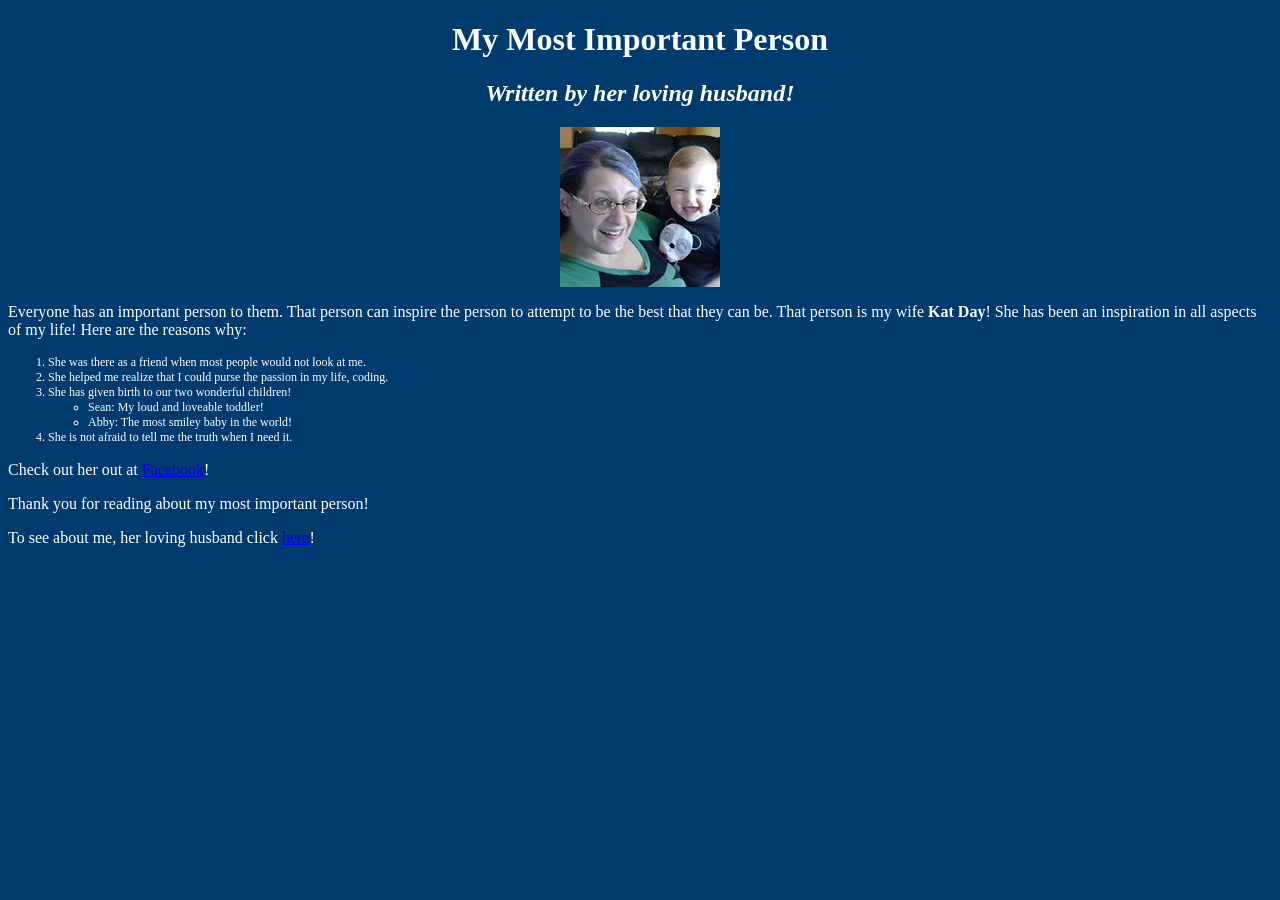
<file: index.html>
<!DOCTYPE html>
<html>
  <head>
    <link href="css/styles.css" rel="stylesheet" type="text/css">
    <title>Most Important Person</title>
  </head>
  <body>
    <h1>My Most Important Person</h1>
    <h2>Written by her loving husband!</h2>

    <img src="img/wife_daughter.jpg" alt="image of wife and daughter"
      class="center"><!--Image of my wife and our daughter-->

    <p>Everyone has an important person to them. That person can inspire the person to attempt to be
      the best that they can be. That person is my wife <strong>Kat Day</strong>! She has been an inspiration in all
      aspects of my life! Here are the reasons why:</p>

    <ol>
      <li>She was there as a friend when most people would not look at me.</li>
      <li>She helped me realize that I could purse the passion in my life, coding.</li>
      <li> She has given birth to our two wonderful children!
        <ul>
          <li>Sean: My loud and loveable toddler!</li>
          <li>Abby: The most smiley baby in the world!</li>
        </ul>
      <li>She is not afraid to tell me the truth when I need it.</li>
    </ol>

    <p>Check out her out at <a href="https://www.facebook.com/kaday277/about">Facebook</a>!</p>

    <p>Thank you for reading about my most important person!</p>
    <p>To see about me, her loving husband click <a href="aboutme.html">here</a>!
  </body>
</html>
</file>
<file: css/styles.css>
h1 {
  color: #FFFFFF;
  text-align: center;
}

h2 {
  font-style: italic;
  text-align: center;
  color: white;
}
body {
  background-color: #003b6F;
}

img.center {
  display: block;
  margin-left: auto;
  margin-right: auto;
}

p {
  color: white;
}

ol {
  color: white;
  font-size: 12px;
}

ul {
  color: white;
  font-size: 12px;
}

.centerText {
  text-align: center;
}
</file>
